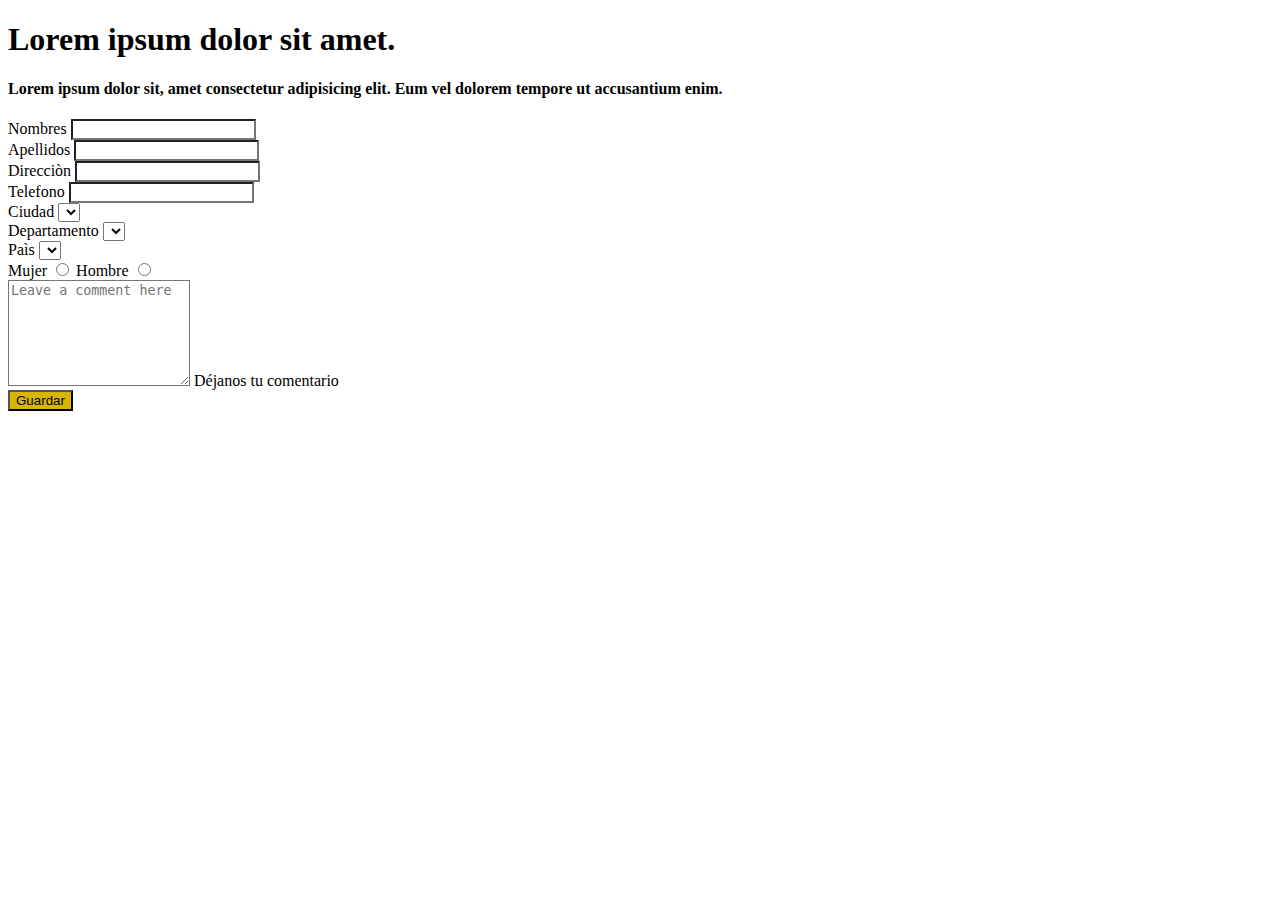
<file: form.html>
<!DOCTYPE html>
<html lang="es">

<head>
    <meta charset="utf-8" />
    <meta name="viewport" content="width=device-width, initial-scale=1" />
    <title></title>
    <link href="https://cdn.jsdelivr.net/npm/bootstrap@5.2.0/dist/css/bootstrap.min.css" rel="stylesheet"
        integrity="sha384-gH2yIJqKdNHPEq0n4Mqa/HGKIhSkIHeL5AyhkYV8i59U5AR6csBvApHHNl/vI1Bx" crossorigin="anonymous" />
    <link rel="stylesheet" href="/index.css">
    </head>

<body>
    <div class="container formulario mt-4">
        <h1 class="text-muted p-2 text-center">Lorem ipsum dolor sit amet.</h1>
        <h4 class="form-text text-center ">Lorem ipsum dolor sit, amet consectetur adipisicing elit. Eum vel dolorem tempore ut accusantium enim.</h4>
        <form class="formulario row  ">
            <div class="mb-3 col-12">
              <label for="exampleInputEmail1" class="form-label form-text">Nombres</label>
              <input type="email" class="form-control" id="exampleInputEmail1" aria-describedby="emailHelp">
              
            </div>
            <div class="mb-3 col-12">
              <label for="exampleInputPassword1" class="form-label form-text">Apellidos</label>
              <input type="password" class="form-control" id="exampleInputPassword1">
            </div>
            <div class="mb-3 col-8">
              <label for="exampleInputPassword1" class="form-label form-text">Direcciòn</label>
              <input type="password" class="form-control" id="exampleInputPassword1">
            </div>
            <div class="mb-3 col-4">
                <label for="exampleInputPassword1" class="form-label form-text">Telefono</label>
                <input type="password" class="form-control" id="exampleInputPassword1">
            </div>
            <div class="mb-3 col-4 ">
                <label for="ciudad" class="form-label form-text">Ciudad</label>
                <select class="form-select " name="ciudad" id="ciudad">
                    <div class="form-text">Ciudad</div>
                    <option selected class="" value=""></option>
                </select>
            </div>
            <div class="mb-3 col-4">
                <label for="departamento" class="form-label form-text">Departamento</label>
                <select class="form-select" name="departamento" id="departamento">
                    <option selected value=""></option>
                </select>
            </div>
            <div class="mb-3 col-4">
                <label for="pais" class="form-label form-text">Paìs</label>
                <select class="form-select" name="pais" id="pais">
                    <option selected value=""></option>
                </select>
            </div>
            <div class="mb-3 col-12 text-center  ">
              <label for="mujer" class="form-check-label text-muted">Mujer</label>
              <input type="radio" class="form-check-input" id="mujer">
              <label for="hombre" class="form-check-label text-muted">Hombre</label>
              <input type="radio" class="form-check-input id="hombre">
            </div>
            <div class="mb-3 col-6  ">
            </div>

            <div class="form-floating p-2 ">
                <textarea class="form-control " placeholder="Leave a comment here" id="floatingTextarea2" style="height: 100px"></textarea>
                <label class="text-muted" for="floatingTextarea2">Déjanos tu comentario</label>
              </div>
              <div class="col-12 text-end ">
                <button  type="submit" class="btn btn-primary mt-4  w-50 ">Guardar</button>
              </div>
          </form>
    </div>
   


    <script src="https://cdn.jsdelivr.net/npm/bootstrap@5.2.0/dist/js/bootstrap.bundle.min.js"
        integrity="sha384-A3rJD856KowSb7dwlZdYEkO39Gagi7vIsF0jrRAoQmDKKtQBHUuLZ9AsSv4jD4Xa"
        crossorigin="anonymous"></script>
</body>

</html>
</file>
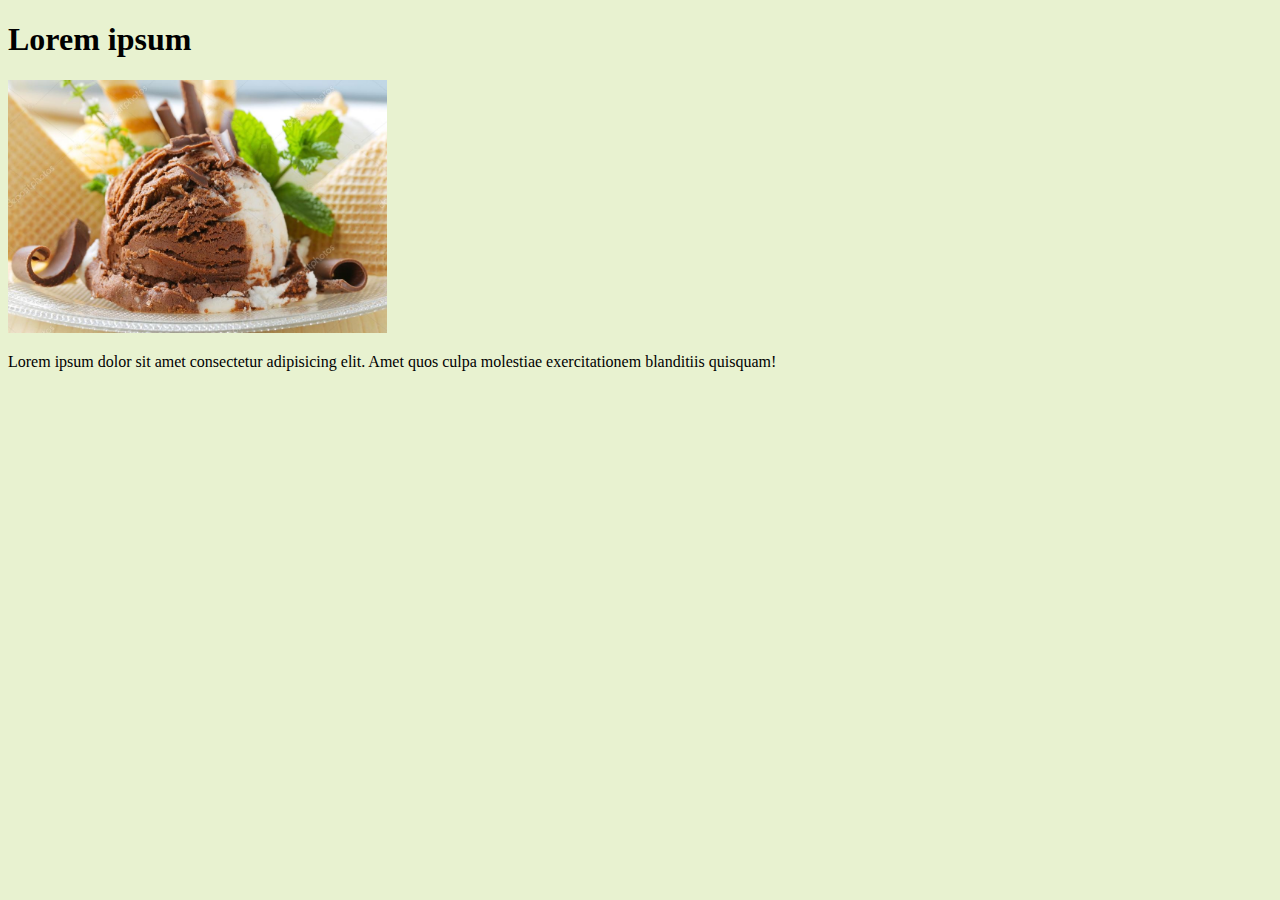
<file: catalogo/prod1.html>
<!DOCTYPE html>
<html lang="es">

<head>
    <meta charset="utf-8" />
    <meta name="viewport" content="width=device-width, initial-scale=1" />
    <title>Helado Lorem, ipsum dolor</title>
    <link href="https://cdn.jsdelivr.net/npm/bootstrap@5.2.0/dist/css/bootstrap.min.css" rel="stylesheet"
        integrity="sha384-gH2yIJqKdNHPEq0n4Mqa/HGKIhSkIHeL5AyhkYV8i59U5AR6csBvApHHNl/vI1Bx" crossorigin="anonymous" />
</head>

<body style="background-color: #e8f2d0">

    <div class="container">
        <div class="carousel carousel slide">
            <h1 class="display-3  text-center my-4">Lorem ipsum</h1>
            <img src="/assets/images/dessert.jpg" class="rounded mx-auto d-block" alt="lorem ipsum" width="30%" height="30%" />
            <p  class="text-center mt-4 "> <!--text-wrap" style="width: 30rem-->
                Lorem ipsum dolor sit amet consectetur adipisicing elit. Amet quos culpa molestiae exercitationem blanditiis quisquam!
            </p>
        </div>

    </div>

    <script src="https://cdn.jsdelivr.net/npm/bootstrap@5.2.0/dist/js/bootstrap.bundle.min.js"
        integrity="sha384-A3rJD856KowSb7dwlZdYEkO39Gagi7vIsF0jrRAoQmDKKtQBHUuLZ9AsSv4jD4Xa"
        crossorigin="anonymous"></script>
</body>

</html>
</file>
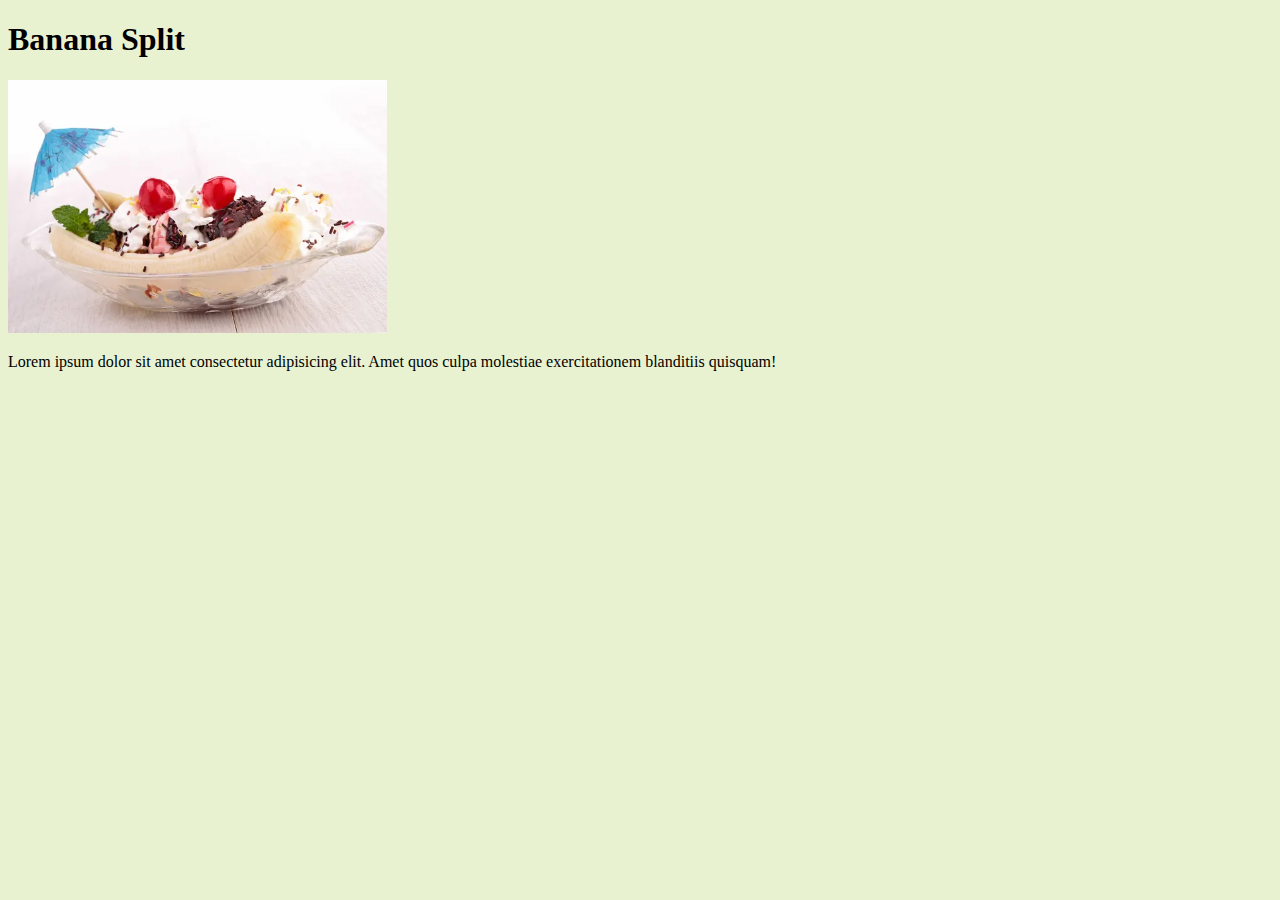
<file: catalogo/prod2.html>
<!DOCTYPE html>
<html lang="es">

<head>
    <meta charset="utf-8" />
    <meta name="viewport" content="width=device-width, initial-scale=1" />
    <title>Helado Lorem, ipsum dolor</title>
    <link href="https://cdn.jsdelivr.net/npm/bootstrap@5.2.0/dist/css/bootstrap.min.css" rel="stylesheet"
        integrity="sha384-gH2yIJqKdNHPEq0n4Mqa/HGKIhSkIHeL5AyhkYV8i59U5AR6csBvApHHNl/vI1Bx" crossorigin="anonymous" />
</head>

<body style="background-color: #e8f2d0">

    <div class="container">
        <div class="carousel carousel slide">
            <h1 class="display-3  text-center my-4">Banana Split</h1>
            <img src="/assets/images/banana-split.webp" class="rounded mx-auto d-block" alt="lorem ipsum" width="30%" height="30%" />
            <p  class="text-center mt-4 "> <!--text-wrap" style="width: 30rem-->
                Lorem ipsum dolor sit amet consectetur adipisicing elit. Amet quos culpa molestiae exercitationem blanditiis quisquam!
            </p>
        </div>

    </div>

    <script src="https://cdn.jsdelivr.net/npm/bootstrap@5.2.0/dist/js/bootstrap.bundle.min.js"
        integrity="sha384-A3rJD856KowSb7dwlZdYEkO39Gagi7vIsF0jrRAoQmDKKtQBHUuLZ9AsSv4jD4Xa"
        crossorigin="anonymous"></script>
</body>

</html>
</file>
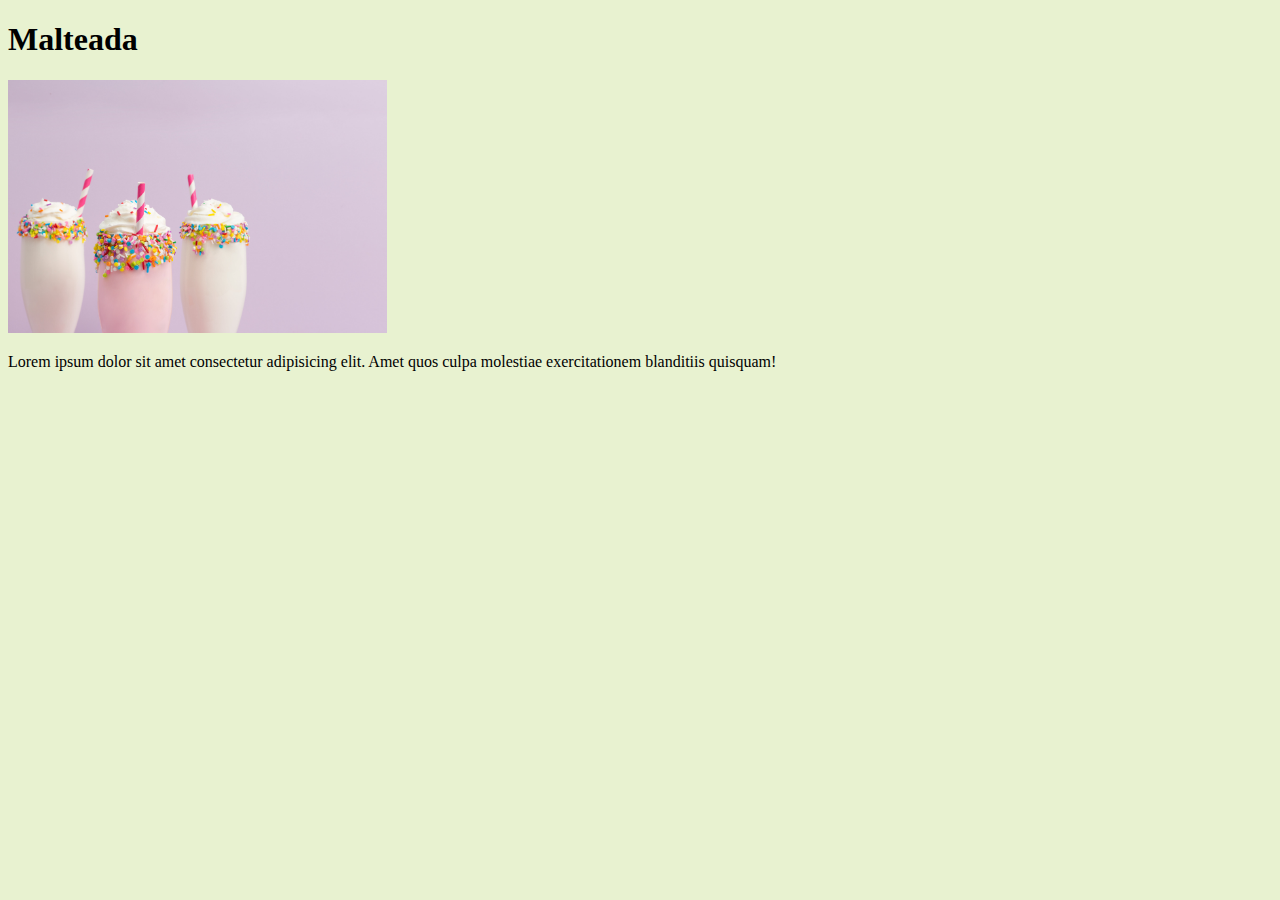
<file: catalogo/prod3.html>
<!DOCTYPE html>
<html lang="es">

<head>
    <meta charset="utf-8" />
    <meta name="viewport" content="width=device-width, initial-scale=1" />
    <title>Helado Lorem, ipsum dolor</title>
    <link href="https://cdn.jsdelivr.net/npm/bootstrap@5.2.0/dist/css/bootstrap.min.css" rel="stylesheet"
        integrity="sha384-gH2yIJqKdNHPEq0n4Mqa/HGKIhSkIHeL5AyhkYV8i59U5AR6csBvApHHNl/vI1Bx" crossorigin="anonymous" />
</head>

<body style="background-color: #e8f2d0">

    <div class="container">
        <div class="carousel carousel slide">
            <h1 class="display-3  text-center my-4">Malteada</h1>
            <img src="/assets/images/ice-cream-milkshake-treats.jpg" class="rounded mx-auto d-block" alt="lorem ipsum" width="30%" height="30%" />
            <p  class="text-center mt-4 "> <!--text-wrap" style="width: 30rem-->
                Lorem ipsum dolor sit amet consectetur adipisicing elit. Amet quos culpa molestiae exercitationem blanditiis quisquam!
            </p>
        </div>

    </div>

    <script src="https://cdn.jsdelivr.net/npm/bootstrap@5.2.0/dist/js/bootstrap.bundle.min.js"
        integrity="sha384-A3rJD856KowSb7dwlZdYEkO39Gagi7vIsF0jrRAoQmDKKtQBHUuLZ9AsSv4jD4Xa"
        crossorigin="anonymous"></script>
</body>

</html>
</file>
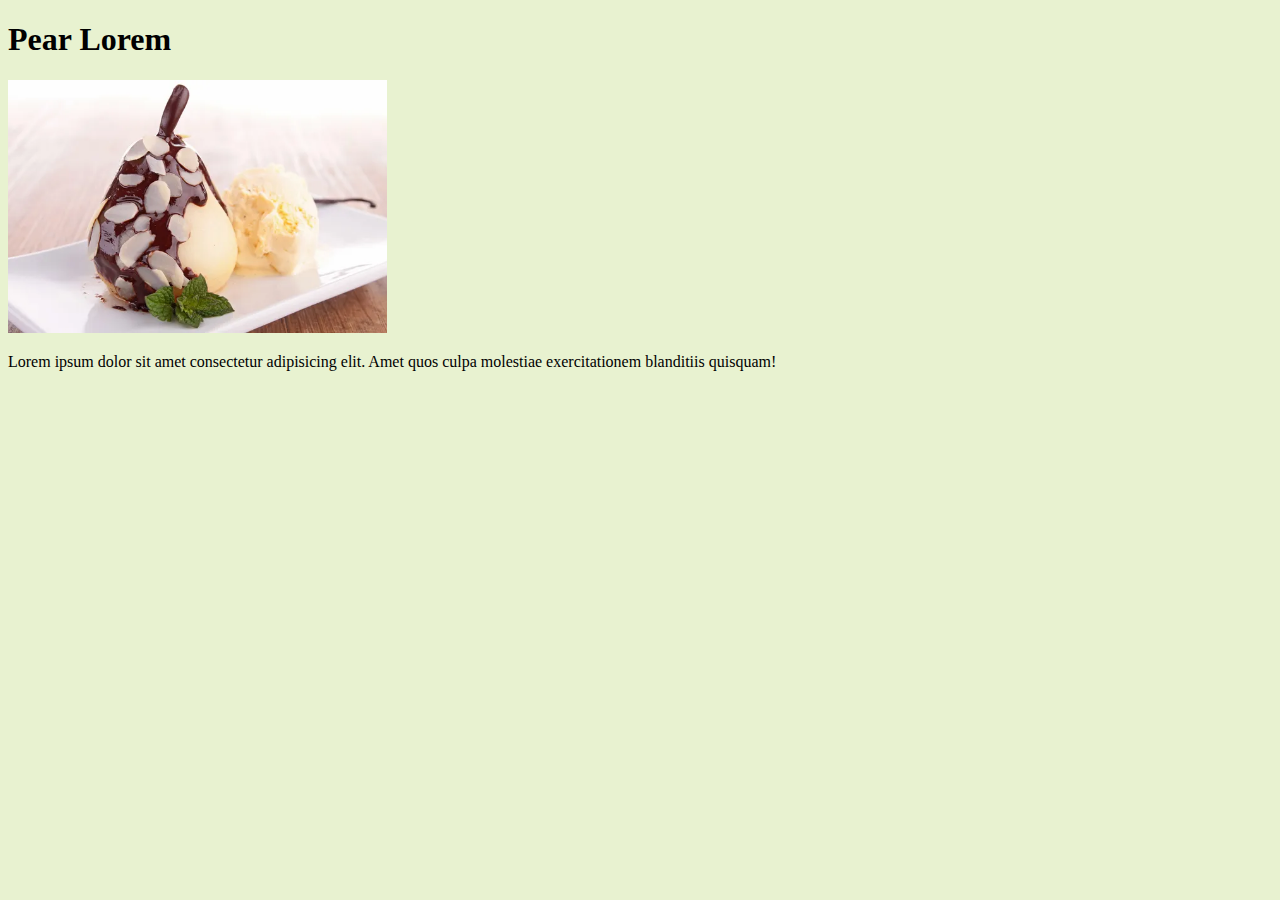
<file: catalogo/prod4.html>
<!DOCTYPE html>
<html lang="es">

<head>
    <meta charset="utf-8" />
    <meta name="viewport" content="width=device-width, initial-scale=1" />
    <title>Conoce nuestros productos</title>
    <link href="https://cdn.jsdelivr.net/npm/bootstrap@5.2.0/dist/css/bootstrap.min.css" rel="stylesheet"
        integrity="sha384-gH2yIJqKdNHPEq0n4Mqa/HGKIhSkIHeL5AyhkYV8i59U5AR6csBvApHHNl/vI1Bx" crossorigin="anonymous" />
</head>

<body style="background-color: #e8f2d0">

    <div class="container">
        <div class="carousel carousel slide">
            <h1 class="display-3  text-center my-4">Pear Lorem</h1>
            <img src="/assets/images/PEAR-and.webp" class="rounded mx-auto d-block" alt="lorem ipsum" width="30%" height="30%" />
            <p  class="text-center mt-4 "> <!--text-wrap" style="width: 30rem-->
                Lorem ipsum dolor sit amet consectetur adipisicing elit. Amet quos culpa molestiae exercitationem blanditiis quisquam!
            </p>
        </div>

    </div>

    <script src="https://cdn.jsdelivr.net/npm/bootstrap@5.2.0/dist/js/bootstrap.bundle.min.js"
        integrity="sha384-A3rJD856KowSb7dwlZdYEkO39Gagi7vIsF0jrRAoQmDKKtQBHUuLZ9AsSv4jD4Xa"
        crossorigin="anonymous"></script>
</body>

</html>
</file>
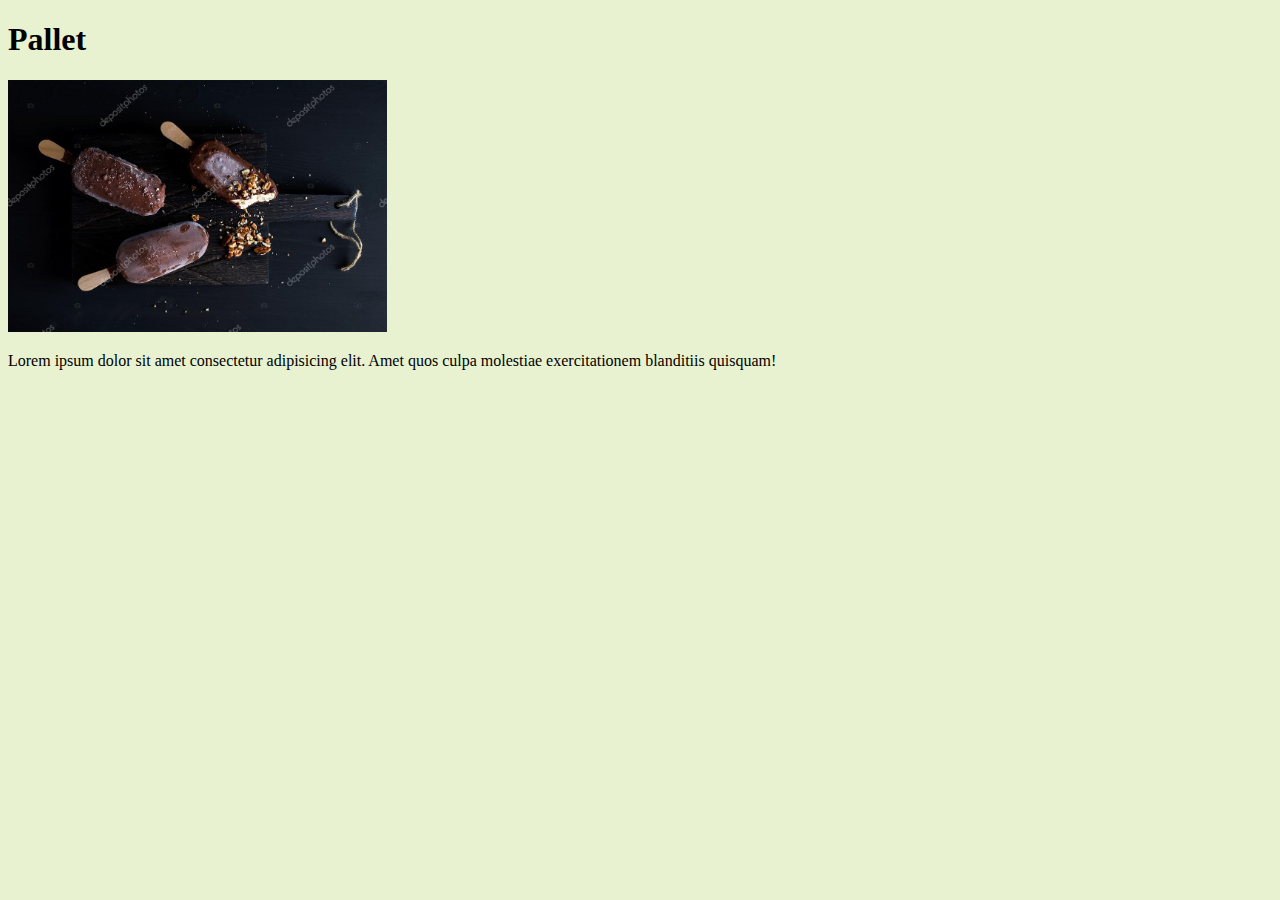
<file: catalogo/prod5.html>
<!DOCTYPE html>
<html lang="es">

<head>
    <meta charset="utf-8" />
    <meta name="viewport" content="width=device-width, initial-scale=1" />
    <title>Conoce nuestros productos</title>
    <link href="https://cdn.jsdelivr.net/npm/bootstrap@5.2.0/dist/css/bootstrap.min.css" rel="stylesheet"
        integrity="sha384-gH2yIJqKdNHPEq0n4Mqa/HGKIhSkIHeL5AyhkYV8i59U5AR6csBvApHHNl/vI1Bx" crossorigin="anonymous" />
</head>

<body style="background-color: #e8f2d0">

    <div class="container">
        <div class="carousel carousel slide">
            <h1 class="display-3  text-center my-4">Pallet</h1>
            <img src="/assets/images/popsicles.jpg" class="rounded mx-auto d-block" alt="lorem ipsum" width="30%" height="30%" />
            <p  class="text-center mt-4 "> <!--text-wrap" style="width: 30rem-->
                Lorem ipsum dolor sit amet consectetur adipisicing elit. Amet quos culpa molestiae exercitationem blanditiis quisquam!
            </p>
        </div>

    </div>

    <script src="https://cdn.jsdelivr.net/npm/bootstrap@5.2.0/dist/js/bootstrap.bundle.min.js"
        integrity="sha384-A3rJD856KowSb7dwlZdYEkO39Gagi7vIsF0jrRAoQmDKKtQBHUuLZ9AsSv4jD4Xa"
        crossorigin="anonymous"></script>
</body>

</html>
</file>
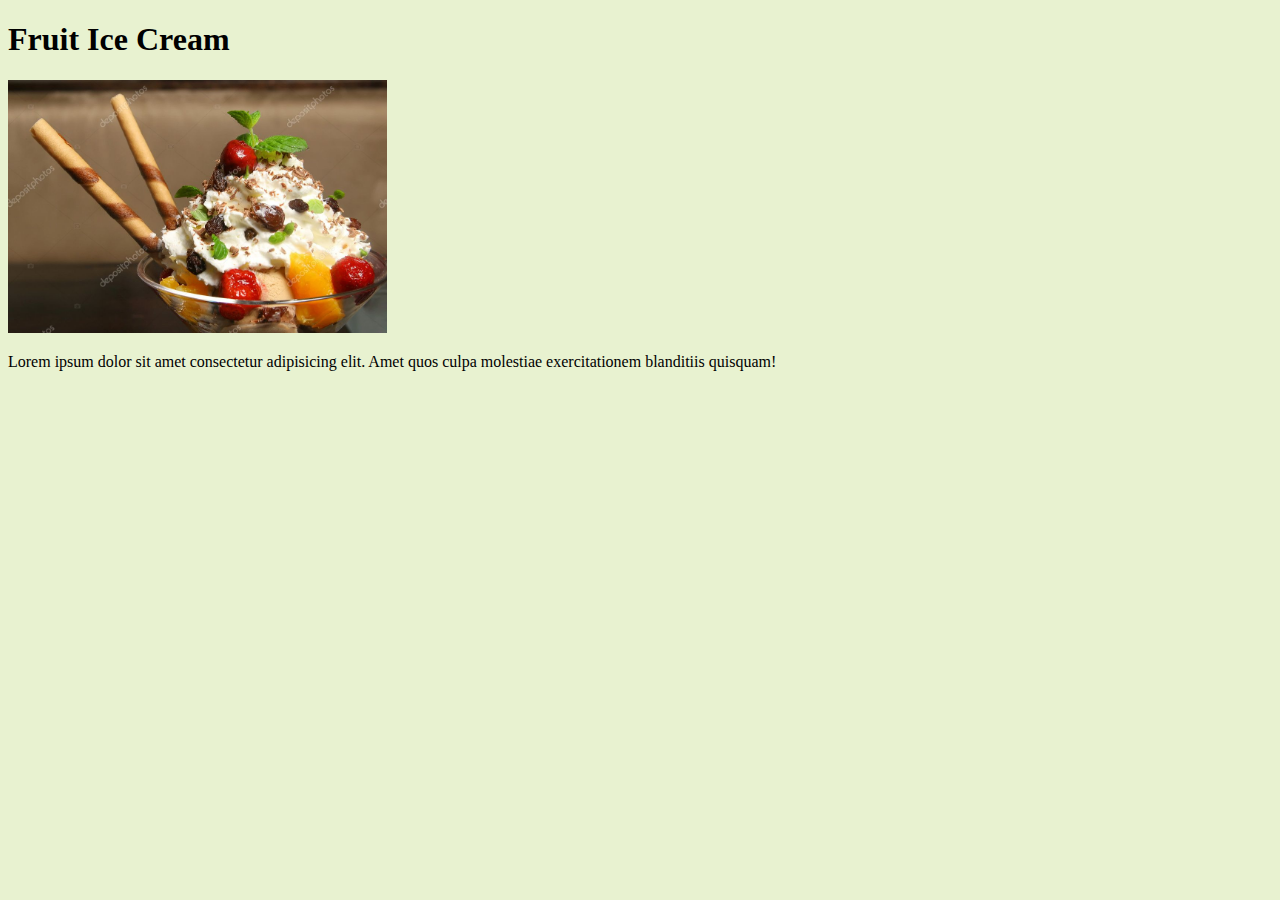
<file: catalogo/prod6.html>
<!DOCTYPE html>
<html lang="es">

<head>
    <meta charset="utf-8" />
    <meta name="viewport" content="width=device-width, initial-scale=1" />
    <title>Conoce nuestros productos</title>
    <link href="https://cdn.jsdelivr.net/npm/bootstrap@5.2.0/dist/css/bootstrap.min.css" rel="stylesheet"
        integrity="sha384-gH2yIJqKdNHPEq0n4Mqa/HGKIhSkIHeL5AyhkYV8i59U5AR6csBvApHHNl/vI1Bx" crossorigin="anonymous" />
</head>

<body style="background-color: #e8f2d0">

    <div class="container">
        <div class="carousel carousel slide">
            <h1 class="display-3  text-center my-4">Fruit Ice Cream</h1>
            <img src="/assets/images/wooden.jpg" class="rounded mx-auto d-block" alt="lorem ipsum" width="30%" height="30%" />
            <p  class="text-center mt-4 "> <!--text-wrap" style="width: 30rem-->
                Lorem ipsum dolor sit amet consectetur adipisicing elit. Amet quos culpa molestiae exercitationem blanditiis quisquam!
            </p>
        </div>

    </div>

    <script src="https://cdn.jsdelivr.net/npm/bootstrap@5.2.0/dist/js/bootstrap.bundle.min.js"
        integrity="sha384-A3rJD856KowSb7dwlZdYEkO39Gagi7vIsF0jrRAoQmDKKtQBHUuLZ9AsSv4jD4Xa"
        crossorigin="anonymous"></script>
</body>

</html>
</file>
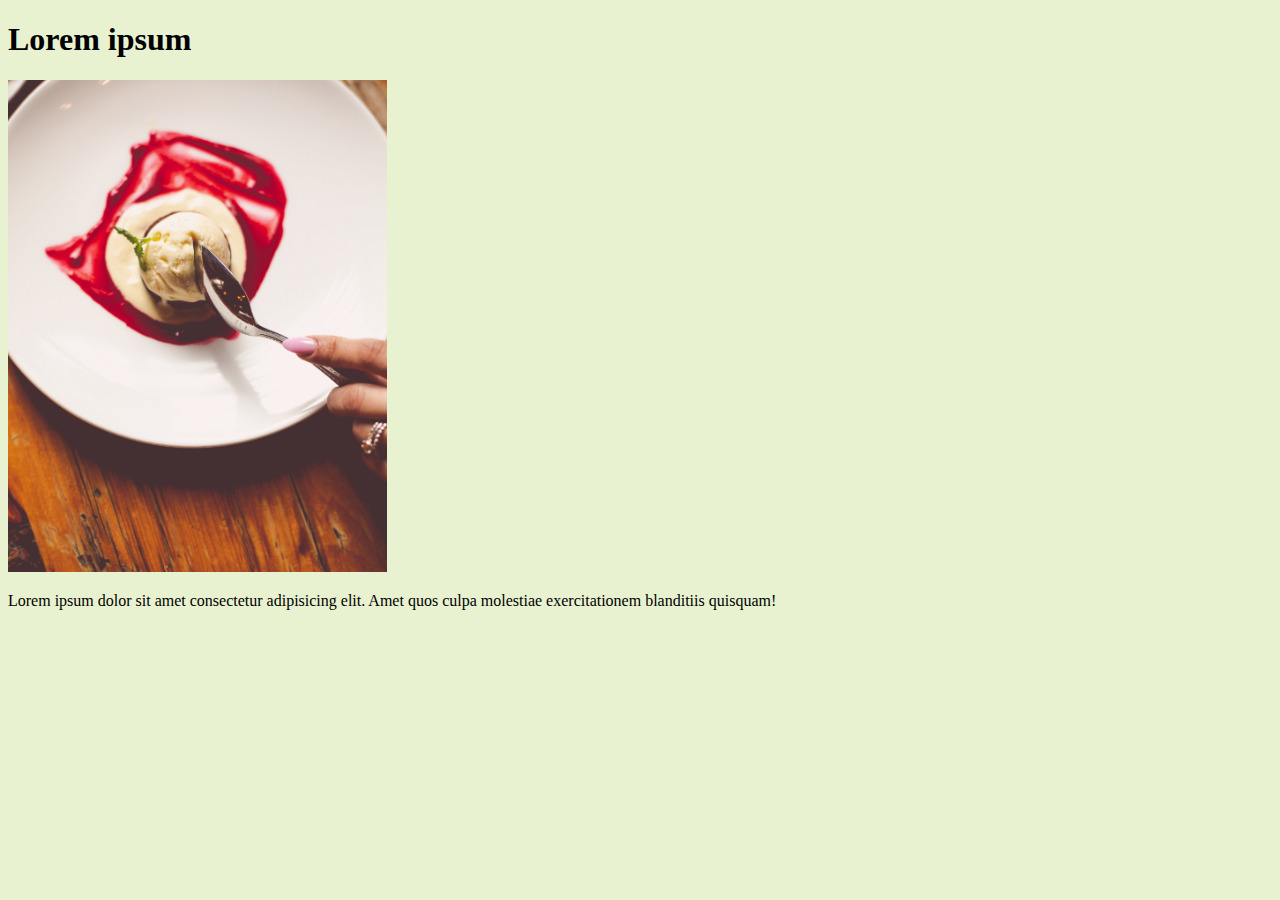
<file: catalogo/prod7.html>
<!DOCTYPE html>
<html lang="es">

<head>
    <meta charset="utf-8" />
    <meta name="viewport" content="width=device-width, initial-scale=1" />
    <title>Conoce nuestros productos</title>
    <link href="https://cdn.jsdelivr.net/npm/bootstrap@5.2.0/dist/css/bootstrap.min.css" rel="stylesheet"
        integrity="sha384-gH2yIJqKdNHPEq0n4Mqa/HGKIhSkIHeL5AyhkYV8i59U5AR6csBvApHHNl/vI1Bx" crossorigin="anonymous" />
</head>

<body style="background-color: #e8f2d0">

    <div class="container">
        <div class="carousel carousel slide">
            <h1 class="display-3  text-center my-4">Lorem ipsum</h1>
            <img src="/assets/images/raspberry-coulis-spread-around-ice-cream.jpg" class="rounded mx-auto d-block" alt="lorem ipsum" width="30%" height="30%" />
            <p  class="text-center mt-4 "> <!--text-wrap" style="width: 30rem-->
                Lorem ipsum dolor sit amet consectetur adipisicing elit. Amet quos culpa molestiae exercitationem blanditiis quisquam!
            </p>
        </div>

    </div>

    <script src="https://cdn.jsdelivr.net/npm/bootstrap@5.2.0/dist/js/bootstrap.bundle.min.js"
        integrity="sha384-A3rJD856KowSb7dwlZdYEkO39Gagi7vIsF0jrRAoQmDKKtQBHUuLZ9AsSv4jD4Xa"
        crossorigin="anonymous"></script>
</body>

</html>
</file>
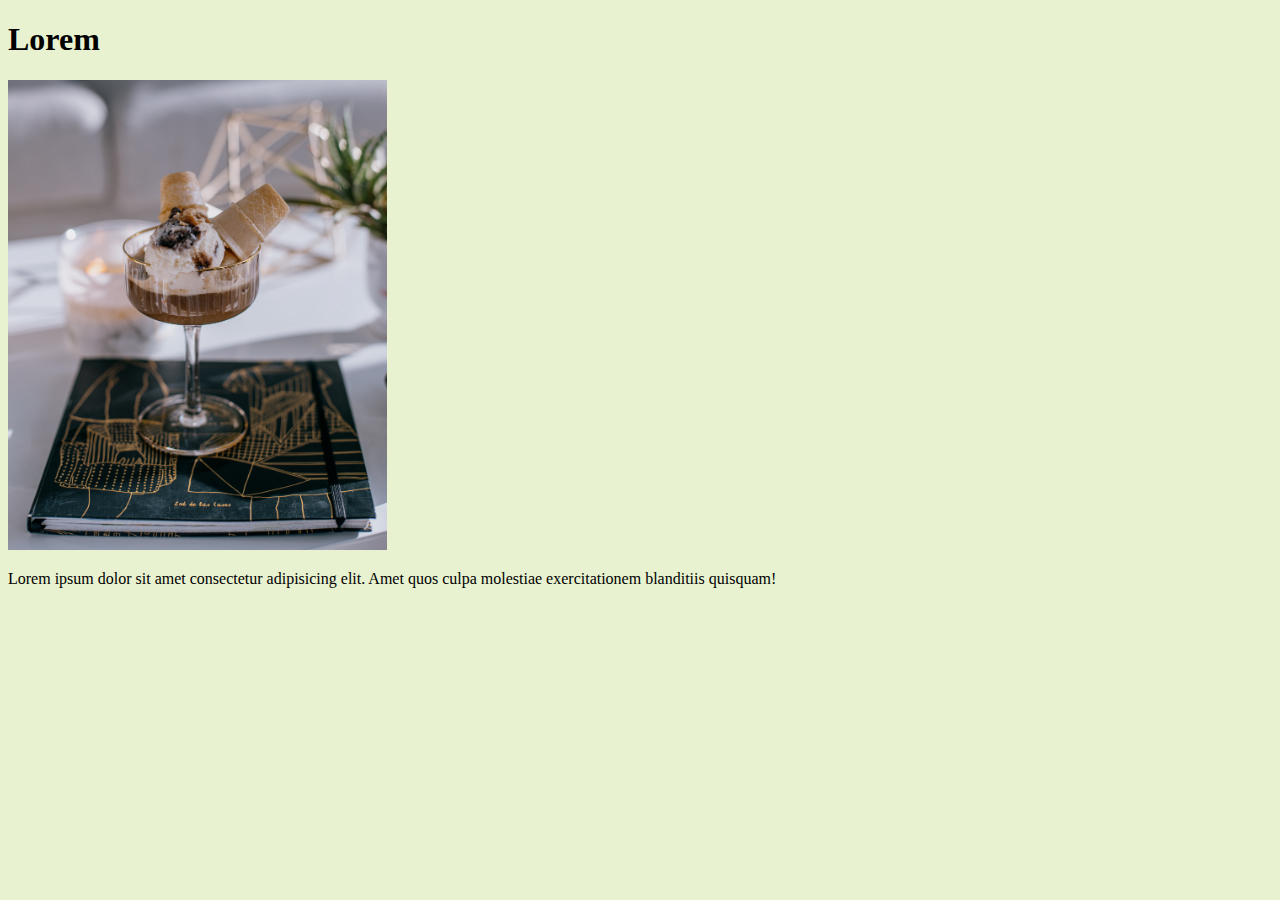
<file: catalogo/prod8.html>
<!DOCTYPE html>
<html lang="es">

<head>
    <meta charset="utf-8" />
    <meta name="viewport" content="width=device-width, initial-scale=1" />
    <title>Conoce nuestros productos</title>
    <link href="https://cdn.jsdelivr.net/npm/bootstrap@5.2.0/dist/css/bootstrap.min.css" rel="stylesheet"
        integrity="sha384-gH2yIJqKdNHPEq0n4Mqa/HGKIhSkIHeL5AyhkYV8i59U5AR6csBvApHHNl/vI1Bx" crossorigin="anonymous" />
</head>

<body style="background-color: #e8f2d0">

    <div class="container">
        <div class="carousel carousel slide">
            <h1 class="display-3  text-center my-4">Lorem</h1>
            <img src="/assets/images/two-ice-cream-cones-upside-down-in-a-tall-glass.jpg" class="rounded mx-auto d-block" alt="lorem ipsum" width="30%" height="30%" />
            <p  class="text-center mt-4 "> <!--text-wrap" style="width: 30rem-->
                Lorem ipsum dolor sit amet consectetur adipisicing elit. Amet quos culpa molestiae exercitationem blanditiis quisquam!
            </p>
        </div>

    </div>

    <script src="https://cdn.jsdelivr.net/npm/bootstrap@5.2.0/dist/js/bootstrap.bundle.min.js"
        integrity="sha384-A3rJD856KowSb7dwlZdYEkO39Gagi7vIsF0jrRAoQmDKKtQBHUuLZ9AsSv4jD4Xa"
        crossorigin="anonymous"></script>
</body>

</html>
</file>
<file: index.css>
@import url('https://fonts.googleapis.com/css2?family=Montserrat:wght@300;500&family=Poppins:wght@100;200&display=swap');

body{
    font-family: 'Shadows Into Light', cursive;
}
#carouselExampleFade .carousel-inner img{
    max-height: 75vh;
    object-fit: cover; 

    
}

#carouselExampleFade{
    position:relative;
}

.card img{
    width:100%;
    aspect-ratio:1;
}

.btn{
    background-color:#D9B504;
}

.form-control{
    border-radius: 0;
}

.formulario{
    max-width:;
}
</file>
